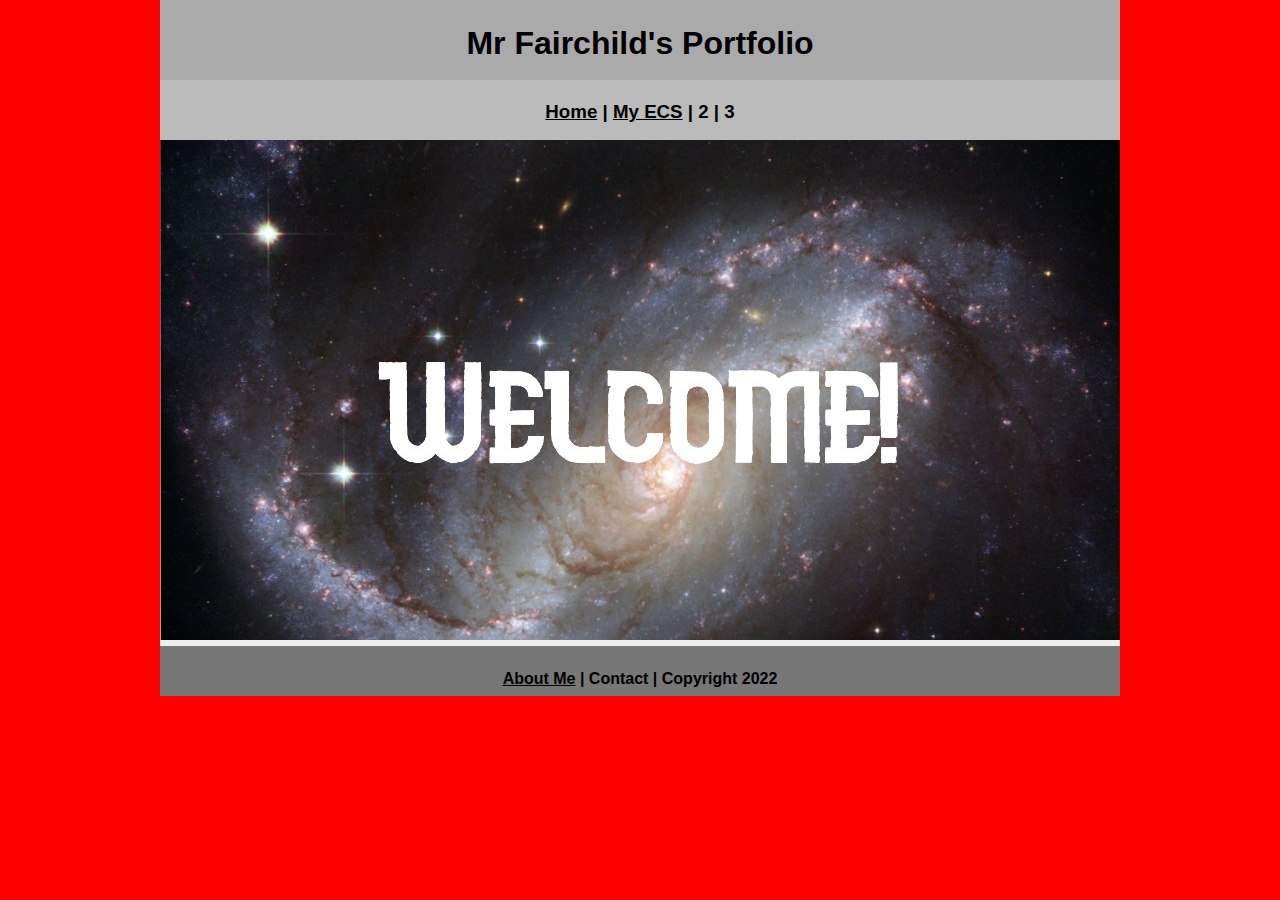
<file: index.html>
<!DOCTYPE html>
<html class="homePage">
<head>
	<!-- This is a comment! Text here will be ignored by the browser. -->
	<meta charset="UTF-8">
	<title>Mr Fairchild's Portfolio</title>
	<link href="myCSS.css" rel="stylesheet" type="text/css">
</head>
<body>
<div class="container">
  <div class="header">
  	<h1>Mr Fairchild's Portfolio</h1>
  </div>
  <div class="nav">
    <h3><a href="index.html">Home</a> | <a href="ecs/index.html">My ECS</a> | 2 | 3</h3>
  </div>
  <div class="content">
	  <img src="images/welcome.jpg" alt="Welcome" width="960" height="500">


  </div>
  <div class="footer">
    <h4><a href="aboutme.html">About Me</a> | Contact | Copyright 2022</h4>
  </div>
</div>
</body>
</html>
</file>
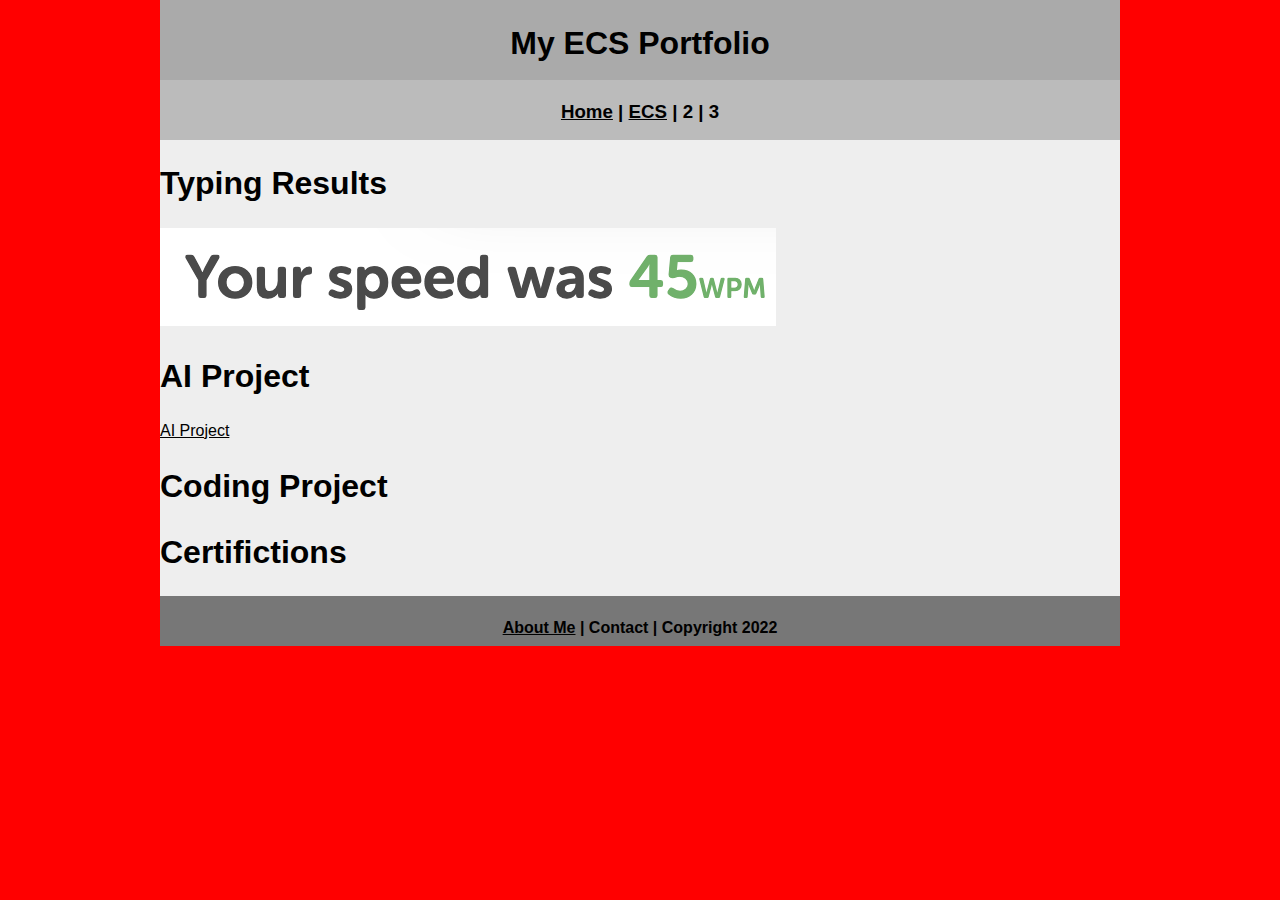
<file: ecs/index.html>
<!DOCTYPE html>
<html class="homePage">
<head>
	<!-- This is a comment! Text here will be ignored by the browser. -->
	<meta charset="UTF-8">
	<title>My ECS Portfolio</title>
	<link href="../myCSS.css" rel="stylesheet" type="text/css">
</head>
<body>
<div class="container">
  <div class="header">
  	<h1>My ECS Portfolio</h1>
  </div>
  <div class="nav">
    <h3><a href="../index.html">Home</a> | <a href="index.html">ECS</a> | 2 | 3</h3>
  </div>
  <div class="content">
	  <h1>Typing Results</h1>
	  <img src="../images/typing.png" alt="Typing Test" width="616" height="98"> 
	  <h1>AI Project</h1>
	  <a href="Intelligence VS. Artificial Intelligence.pdf">AI Project</a>
	  <h1>Coding Project</h1>
	  <h1>Certifictions</h1>
  </div>
  <div class="footer">
    <h4><a href="../aboutme.html">About Me</a> | Contact | Copyright 2022</h4>
  </div>
</div>
</body>
</html>
</file>
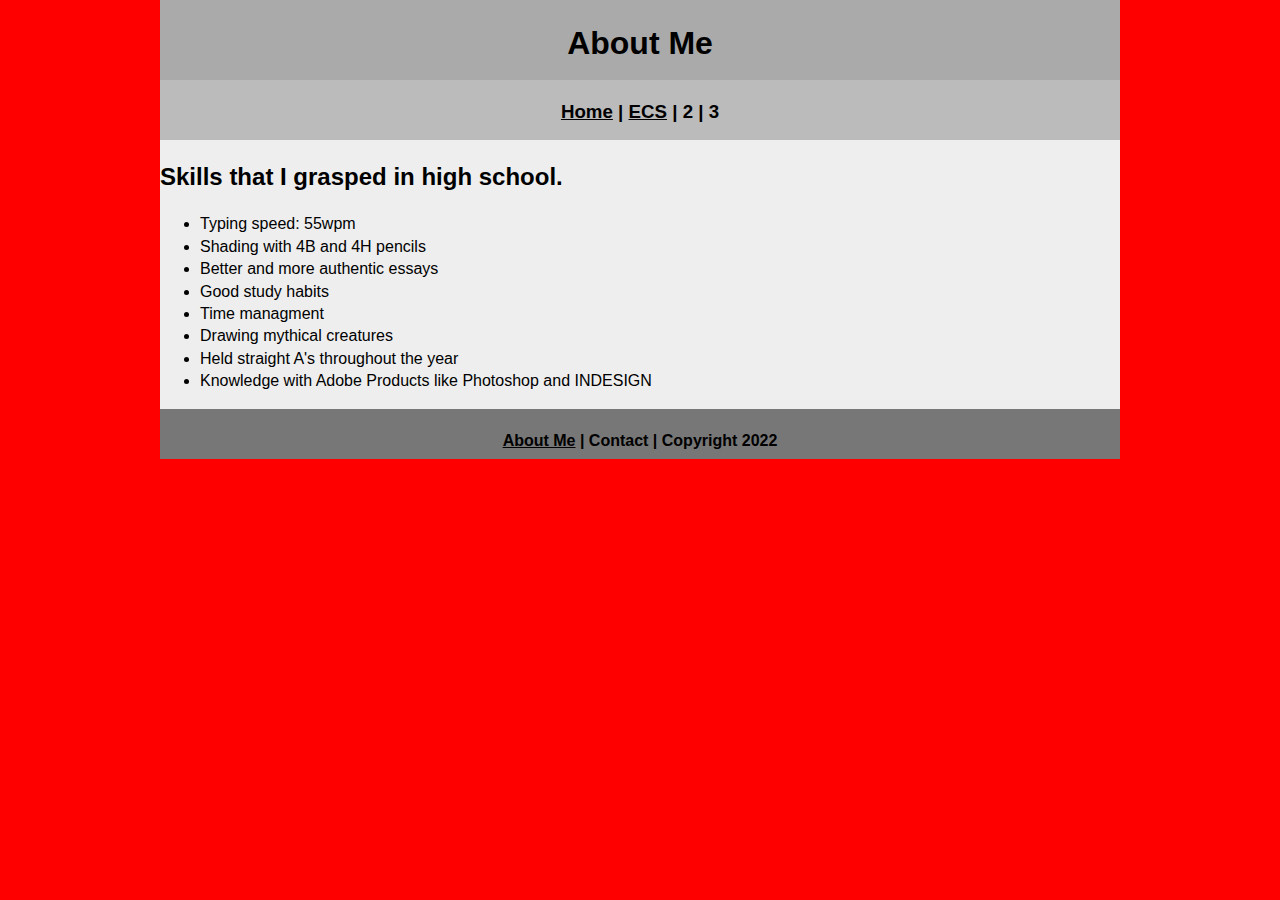
<file: aboutme.html>
<!DOCTYPE html>
<html class="homePage">
<head>
	<!-- This is a comment! Text here will be ignored by the browser. -->
	<meta charset="UTF-8">
	<title>About Me</title>
	<link href="myCSS.css" rel="stylesheet" type="text/css">
</head>
<body>
<div class="container">
  <div class="header">
  	<h1>About Me</h1>
  </div>
  <div class="nav">
    <h3><a href="index.html">Home</a> | <a href="ecs/index.html">ECS</a> | 2 | 3</h3>
  </div>
  <div class="content">
	  <h2>Skills that I grasped in high school.</h2>
	  <ul>
		  <li>Typing speed: 55wpm</li>
		  
		  <li>Shading with 4B and 4H pencils</li>
		  
		  <li>Better and more authentic essays</li>
		  
		  <li>Good study habits</li>
		  
		  <li>Time managment</li>
		  
		 <li>Drawing mythical creatures</li>
		  
		  <li>Held straight A's throughout the year</li>
		  
	    	<li>Knowledge with Adobe Products like Photoshop and INDESIGN</li>
		  
	  </ul>
	</div>
  <div class="footer">
    <h4><a href="aboutme.html">About Me</a> | Contact | Copyright 2022</h4>
  </div>
</div>
</body>
</html>
</file>
<file: myCSS.css>
@charset "UTF-8";
/* This is a comment! Text here will be ignored by the browser. */
body {
     font: 100%/1.4 Verdana, Arial, Helvetica, sans-serif;
     background-color: #FFFFFF;
     margin: 0;
     padding: 0;
     color: #000;
}

a:link {
     color: #000000;
}
a:visited {
     color: #000;
}
a:hover, a:active, a:focus { 
     text-decoration: underline;
}
.homePage {
	background: #ff0000;
}
.container {
	width: 960px;
	margin: 0 auto;
}
.header {
	background: #AAAAAA;
	text-align: center;
	margin: 0px;
	padding: 5;
	float: left;
	width: 100%;
	height: 80px;
	
}
.nav {
	background: #BBBBBB;
	margin: 0px;
	padding: 5;
	float: left;
	width: 100%;
	height: 60px;
	text-align: center;
}
.content {
	background: #EEEEEE;
	margin: 0px;
	padding: 5;
	float: left;
	width: 100%;

	text-align: left;
}
.footer {
	background: #777777;
	margin: 0px;
	float: left;
	width: 100%;
	height: 50px;
	text-align: center;
}
</file>
